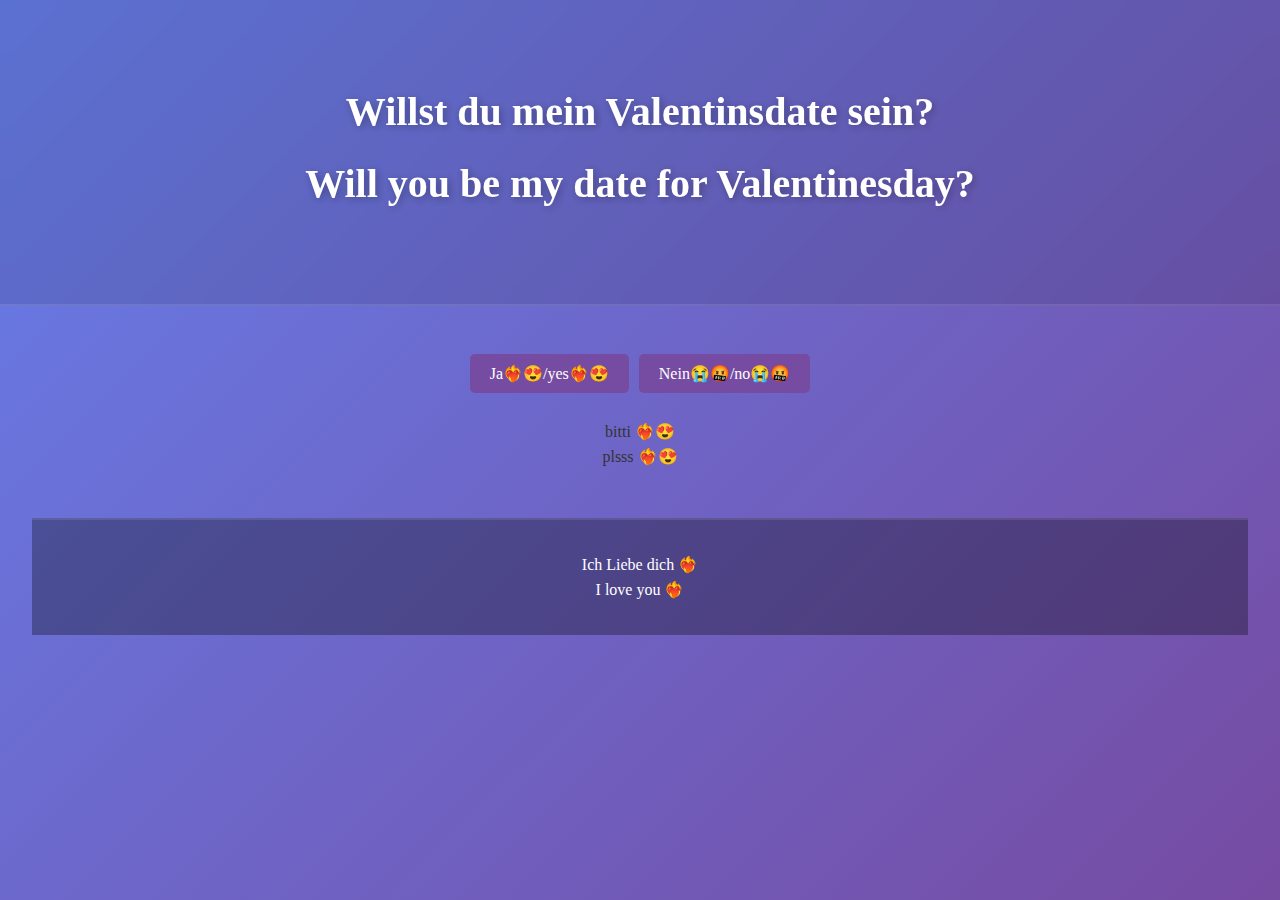
<file: index.html>
<!doctype html>
<html lang="de">
<head>
  <meta charset="utf-8">
  <meta name="viewport" content="width=device-width,initial-scale=1">
  <title>Valentinsdate</title>
  <link href="https://fonts.googleapis.com/css2?family=Poppins:wght@400;600;700&family=Pacifico&display=swap" rel="stylesheet">
  <link rel="stylesheet" href="valentinesdate.css">
</head>

  <!-- Header -->
  <header class="header">
    <div class="container">
      <h1 class="logo">Willst du mein Valentinsdate sein?</h1>
      <h2 class="logo">Will you be my date for Valentinesday?</h2>
    </div>
  </header>

   <main class="container">
  
    <section class="card">
        <div style="display: flex; gap: 10px">
            <button id="btn1" class="btn1">Ja❤️‍🔥😍/yes❤️‍🔥😍</button>
            <button id="btn2" class="btn2">Nein😭🤬/no😭🤬</button>
        </div>
    </section>

<br>

<label id="lbl1">bitti ❤️‍🔥😍</label>
<label id="lbl2">plsss ❤️‍🔥😍</label>



     <!-- Footer -->
  <footer class="footer">
    <p>Ich Liebe dich ❤️‍🔥</p>
    <p>I love you ❤️‍🔥</p>
  </footer>
  </body>

  <script src="valentinesdate.js"></script>
</file>
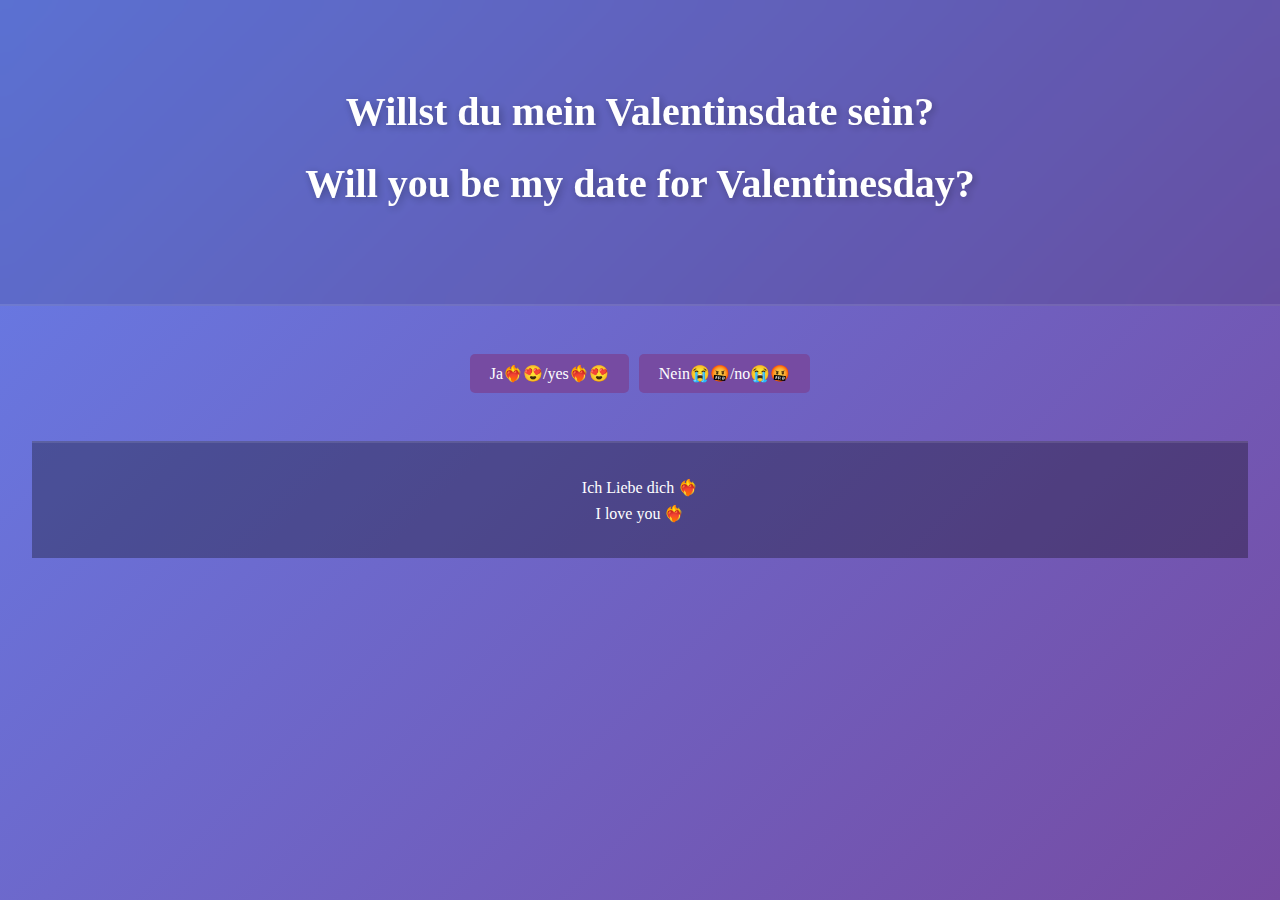
<file: valentinesdate.html>
<!doctype html>
<html lang="de">
<head>
  <meta charset="utf-8">
  <meta name="viewport" content="width=device-width,initial-scale=1">
  <title>Valentinsdate</title>
  <link href="https://fonts.googleapis.com/css2?family=Poppins:wght@400;600;700&family=Pacifico&display=swap" rel="stylesheet">
  <link rel="stylesheet" href="valentinesdate.css">
</head>

  <!-- Header -->
  <header class="header">
    <div class="container">
      <h1 class="logo">Willst du mein Valentinsdate sein?</h1>
      <h2 class="logo">Will you be my date for Valentinesday?</h2>
    </div>
  </header>

   <main class="container">
  
    <section class="card">
        <div style="display: flex; gap: 10px">
            <button id="yes" class="btn1">Ja❤️‍🔥😍/yes❤️‍🔥😍</button>
            <button id="no" class="btn2">Nein😭🤬/no😭🤬</button>
        </div>
    </section>

     <!-- Footer -->
  <footer class="footer">
    <p>Ich Liebe dich ❤️‍🔥</p>
    <p>I love you ❤️‍🔥</p>
  </footer>
  </body>

  <script src="valentinesdate.js"></script>
</file>
<file: valentinesdate.css>
* {
  margin: 0;
  padding: 0;
  box-sizing: border-box;
  font-family: 'Indie Flower', cursive;
}

body {
  background: linear-gradient(135deg, #667eea 0%, #764ba2 100%);
  color: #333;
  line-height: 1.6;
  min-height: 100vh;
}

/* Header */
.header {
  background: rgba(0, 0, 0, 0.1);
  backdrop-filter: blur(10px);
  color: rgb(255, 255, 255);
  padding: 3rem 0;
  text-align: center;
  border-bottom: 2px solid rgba(255, 255, 255, 0.1);
  font-family: 'Indie Flower', cursive;
}

.header .logo {
  font-size: 2.5rem;
  font-weight: 700;
  margin-bottom: 0.5rem;
  text-shadow: 2px 2px 8px rgba(0, 0, 0, 0.3);
}

.header .tagline {
  font-size: 1rem;
  font-weight: 400;
  opacity: 0.9;
}

.container {
  max-width: 2000px;
  margin:  auto;
  padding: 2rem;
  align-items: center;
}

main.container {
  padding: 3rem 2rem;
  align-items: center;
  display: grid;
  place-items: center;
  height: 200px;
  min-width: none;
  width: auto;
}

.btn1 {
  background-color: #764ba2;
  color: white;
  padding: 10px 20px;
  border: none;
  border-radius: 5px;
  cursor: pointer;
  align-self: center;
  font-size: 16px;
}

.btn2 {
  background-color: #764ba2;
  color: white;
  padding: 10px 20px;
  border: none;
  border-radius: 5px;
  cursor: pointer;
  align-self: center;
  font-size: 16px;
}

.btn1:hover {
  transform: translateY(-2px);
  box-shadow: 0 6px 20px rgba(102, 126, 234, 0.4);
}

.btn2:hover {
  transform: translateY(-2px);
  box-shadow: 0 6px 20px rgba(102, 126, 234, 0.4);
}

.btn1:active {
  transform: translateY(0);
}

.btn2:active {
  transform: translateY(0);
}

.label {
  display: block;
  margin-top: 1rem;
  font-size: 1.2rem;
}

/* Footer */
.footer {
  background: rgba(0, 0, 0, 0.3);
  color: white;
  text-align: center;
  text-align: bottom;
  padding: 2rem;
  margin-top: 3rem;
  border-top: 2px solid rgba(255, 255, 255, 0.1);
  font-family: 'Pacifico', cursive;
  width: 100%;
}
</file>
